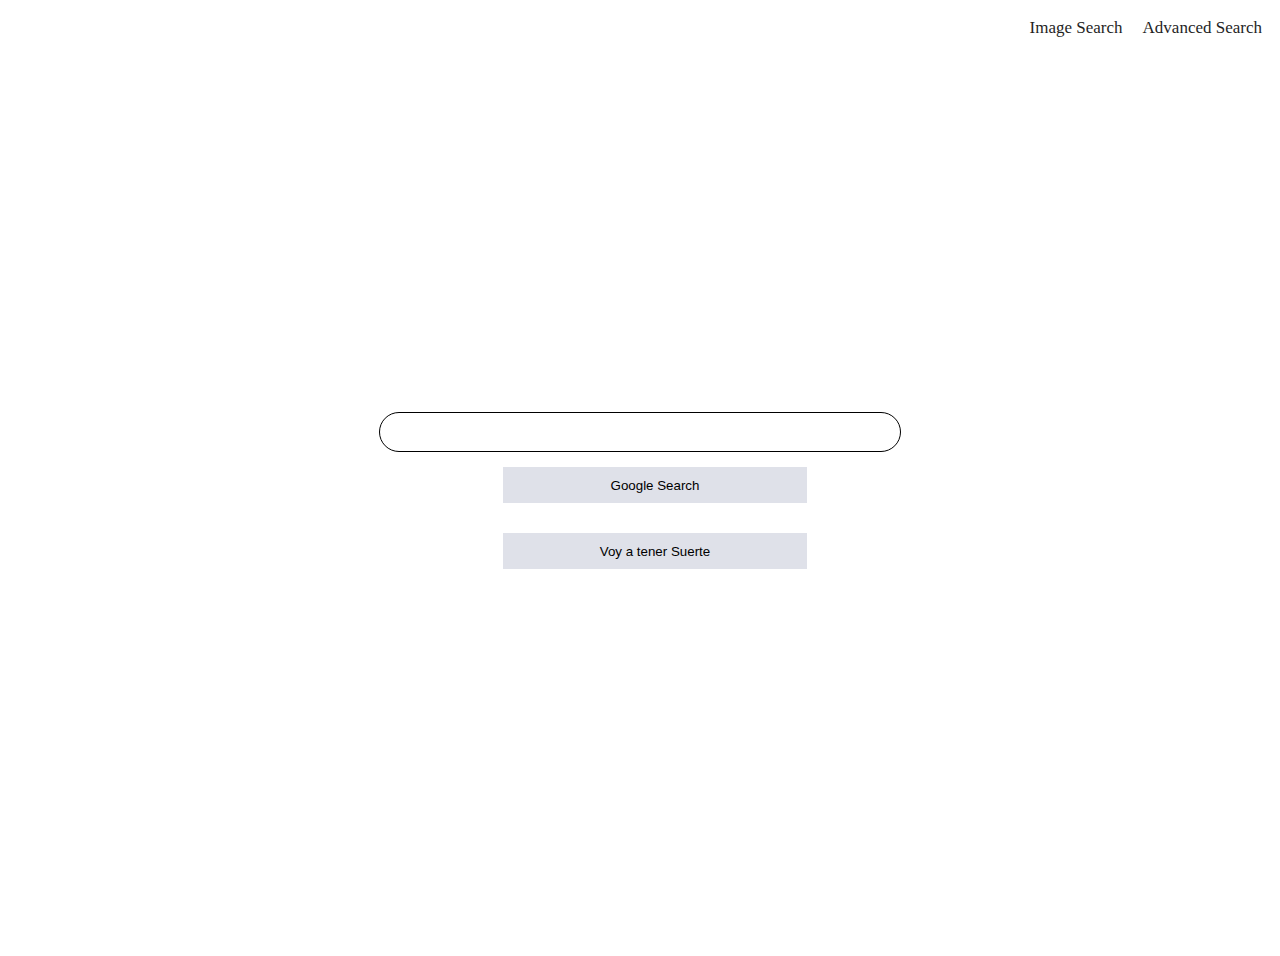
<file: index.html>
<!DOCTYPE html>
<html lang="en">
<head>
    <meta charset="UTF-8">
    <meta name="viewport" content="width=device-width, initial-scale=1.0">
    <title>Google Search</title>
    <link rel="stylesheet" href="styles.css">
</head>
<body>

    <div id="containerlinks">
        <a href="images.html">Image Search</a>
        <a href="advanced.html">Advanced Search</a>
   </div>

   <div id="containerform">
        <form action="https://google.com/search" id="formulario">
            <input type="text" name="q" id="search">
            <div>
            <input type="submit" class="btn" value="Google Search">
            <input type="submit" name="btnI" class="btn" value="Voy a tener Suerte">
            </div>
        </form>
    </div>

</body>
</html>
</file>
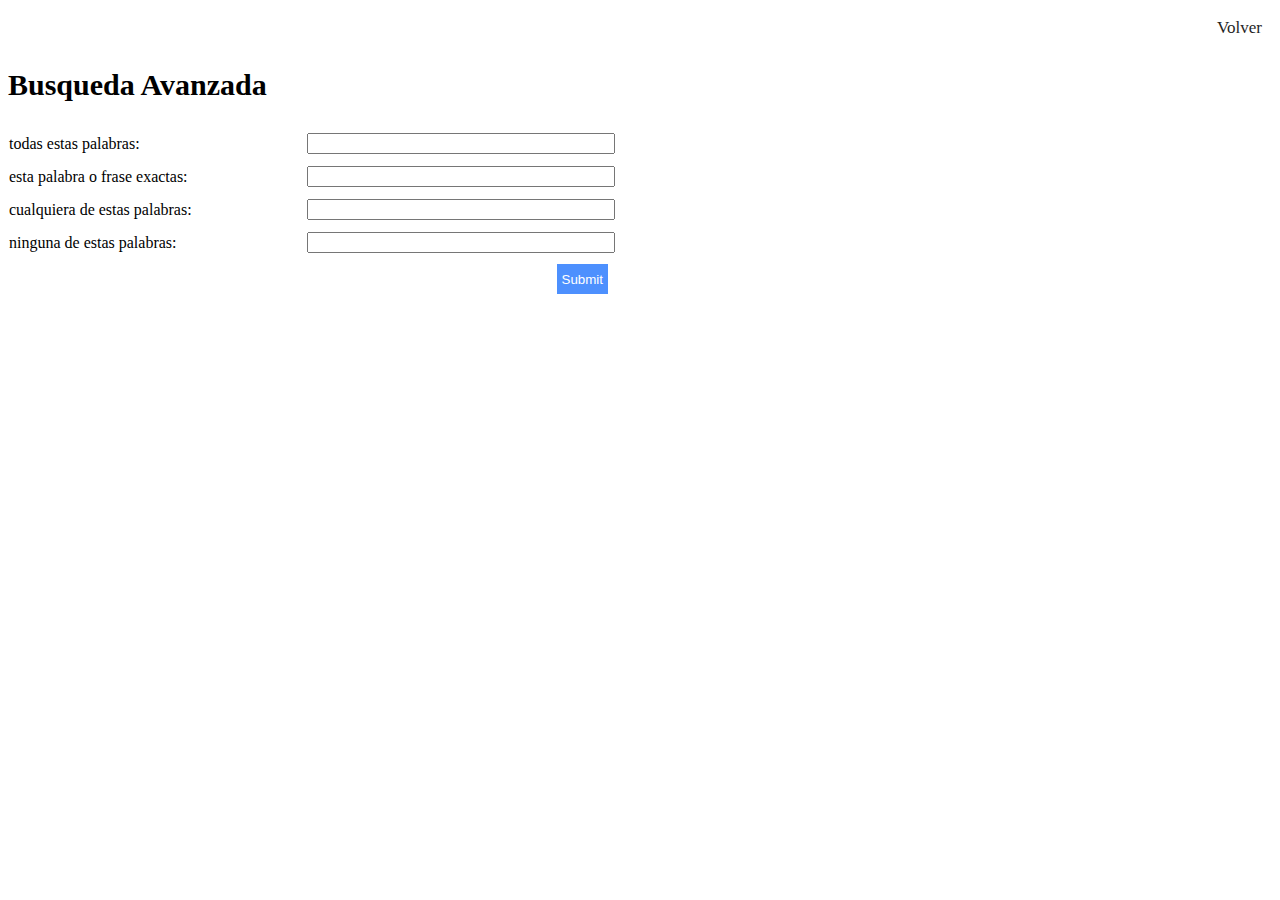
<file: advanced.html>
<!DOCTYPE html>
<html lang="en">
<head>
    <meta charset="UTF-8">
    <meta name="viewport" content="width=device-width, initial-scale=1.0">
    <title>Advanced Search</title>
    <link rel="stylesheet" href="styles.css">
</head>
<body>
    <div id="containerlinks">
        <a href="index.html">Volver</a>
   </div>

   <h1>Busqueda Avanzada</h1>

   <div>
   <form action="https://google.com/search" id="formadvanced">
    <table>

        <tr class="tablerow">
            <td>todas estas palabras: </td>
            <td><input class="inpadvanced" type="text" name="as_q"></td>
        </tr>

        <tr class="tablerow">
            <td>esta palabra o frase exactas:</td>
            <td><input class="inpadvanced" type="text" name="as_epq"></td>
        </tr>

        
        <tr class="tablerow">
            <td>cualquiera de estas palabras:</td>
            <td><input class="inpadvanced" type="text" name="as_oq"></td>
        </tr>

        
        <tr class="tablerow">
            <td>ninguna de estas palabras:</td>
            <td><input class="inpadvanced" type="text" name="as_eq"></td>
        </tr>

    </table>
    <div id="divbtnadvanced">
    <input type="submit" class="btnadvanced">
    </div>
   </form>
</div>
</body>
</html>
</file>
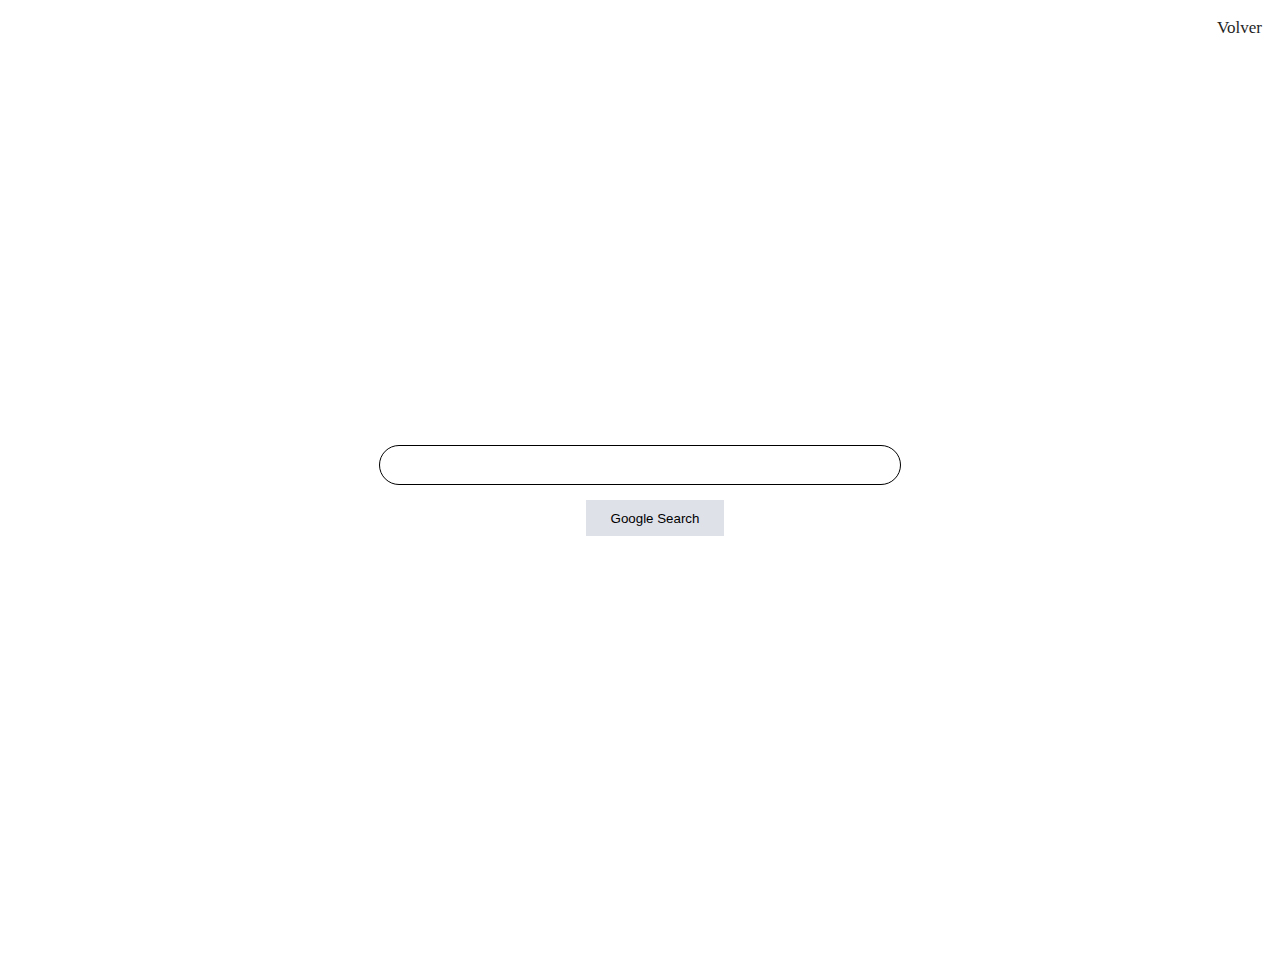
<file: images.html>
<!DOCTYPE html>
<html lang="en">
<head>
    <meta charset="UTF-8">
    <meta name="viewport" content="width=device-width, initial-scale=1.0">
    <title>Images Search</title>
    <link rel="stylesheet" href="styles.css">
</head>
<body>

    <div id="containerlinks">
        <a href="index.html">Volver</a>
   </div>

   <div id="containerform">
        <form action="https://images.google.com/images" id="formulario">
            <input type="text" name="q" id="search">
            <div>
            <input type="submit" class="btn" value="Google Search">
            </div>
        </form>
    </div>

</body>
</html>
</file>
<file: styles.css>
#containerform {
  display: flex;
  justify-content: center;
  align-items: center;
  height: 100vh;
}

#formulario {
  display: flex;
  flex-direction: column;
  align-items: center;
}

#search {
  border: 1px solid black;
  border-radius: 20px;
  width: 500px;
  padding: 10px;
  font-size: 16px;
}

.btn {
  text-align: center;
  border: none;
  background-color: rgb(223, 225, 233);
  min-width: 54px;
  height: 36px;
  margin: 15px;
  padding: 10px;
}

#containerlinks {
  display: flex;
  justify-content: right;
  width: 100%;
}
#containerlinks a {
  color: #1f1f1f;
  text-decoration: none;
  font-size: 17px;
  margin: 10px;
}
#containerlinks a:hover {
  text-decoration: underline;
}

#formadvanced {
  text-align: left;
  width: 600px;
}

table {
  width: 100%;
    border-spacing: 0 10px;

}
input{
  width: 100%;
}
#divbtnadvanced{
  width: 100%;
  display: flex;
  justify-content: right;
}
.btnadvanced{
  padding: 5px;
  height: 30px;
  border: none;
  width: auto;
  color: #fff;
  background-color: #4d90fe;
}
h1{
  font-size: 30px;
  margin-bottom: 20px;
}
/*# sourceMappingURL=styles.css.map */
</file>
